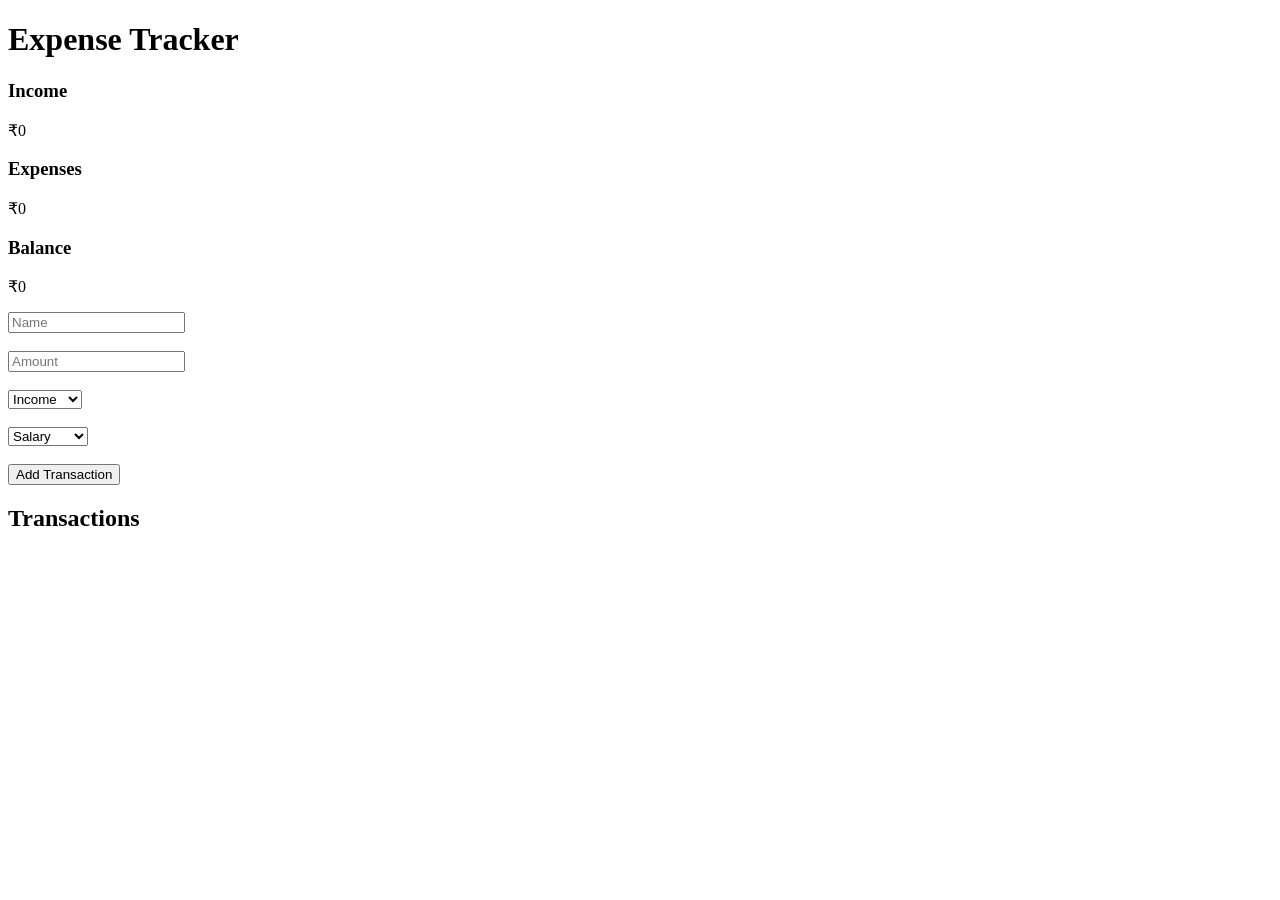
<file: index.html>
<!DOCTYPE html>
<html lang="en">

<head>
    <meta charset="UTF-8">
    <meta name="viewport" content="width=device-width, initial-scale=1.0">

    <title>Expense Tracker</title>
</head>

<body>

    <div class="container">

        <h1>Expense Tracker</h1>

        <!-- Income -->
        <div>
            <h3>Income</h3>
            <p>
                ₹<span id="totalIncome">0</span>
            </p>
        </div>

        <!-- Expenses -->
        <div>
            <h3>Expenses</h3>
            <p>
                ₹<span id="totalExpenses">0</span>
            </p>
        </div>

        <!-- Balance -->
        <div>
            <h3>Balance</h3>
            <p>
                ₹<span id="totalBalance">0</span>
            </p>
        </div>

        <!-- Message -->
        <p id="message"></p>

    </div>


    <!-- Transaction Form -->
    <form id="form">

        <!-- Name -->
        <input
            type="text"
            id="name"
            placeholder="Name"
        >
        <br><br>


        <!-- Amount -->
        <input
            type="number"
            id="amount"
            placeholder="Amount"
        >
        <br><br>


        <!-- Transaction Type -->
        <select id="transactionType">

            <option value="income">
                Income
            </option>

            <option value="expense">
                Expense
            </option>

        </select>

        <br><br>


        <!-- Category -->
        <select id="transactionCategory">

            <option value="Salary">
                Salary
            </option>

            <option value="Groceries">
                Groceries
            </option>

            <option value="Utilities">
                Utilities
            </option>

        </select>

        <br><br>


        <!-- Submit Button -->
        <button type="submit">
            Add Transaction
        </button>

    </form>


    <!-- Transactions -->
    <div>

        <h2>Transactions</h2>

        <div id="list"></div>

    </div>


    <!-- JavaScript -->
    <script src="script.js"></script>

</body>

</html>
</file>
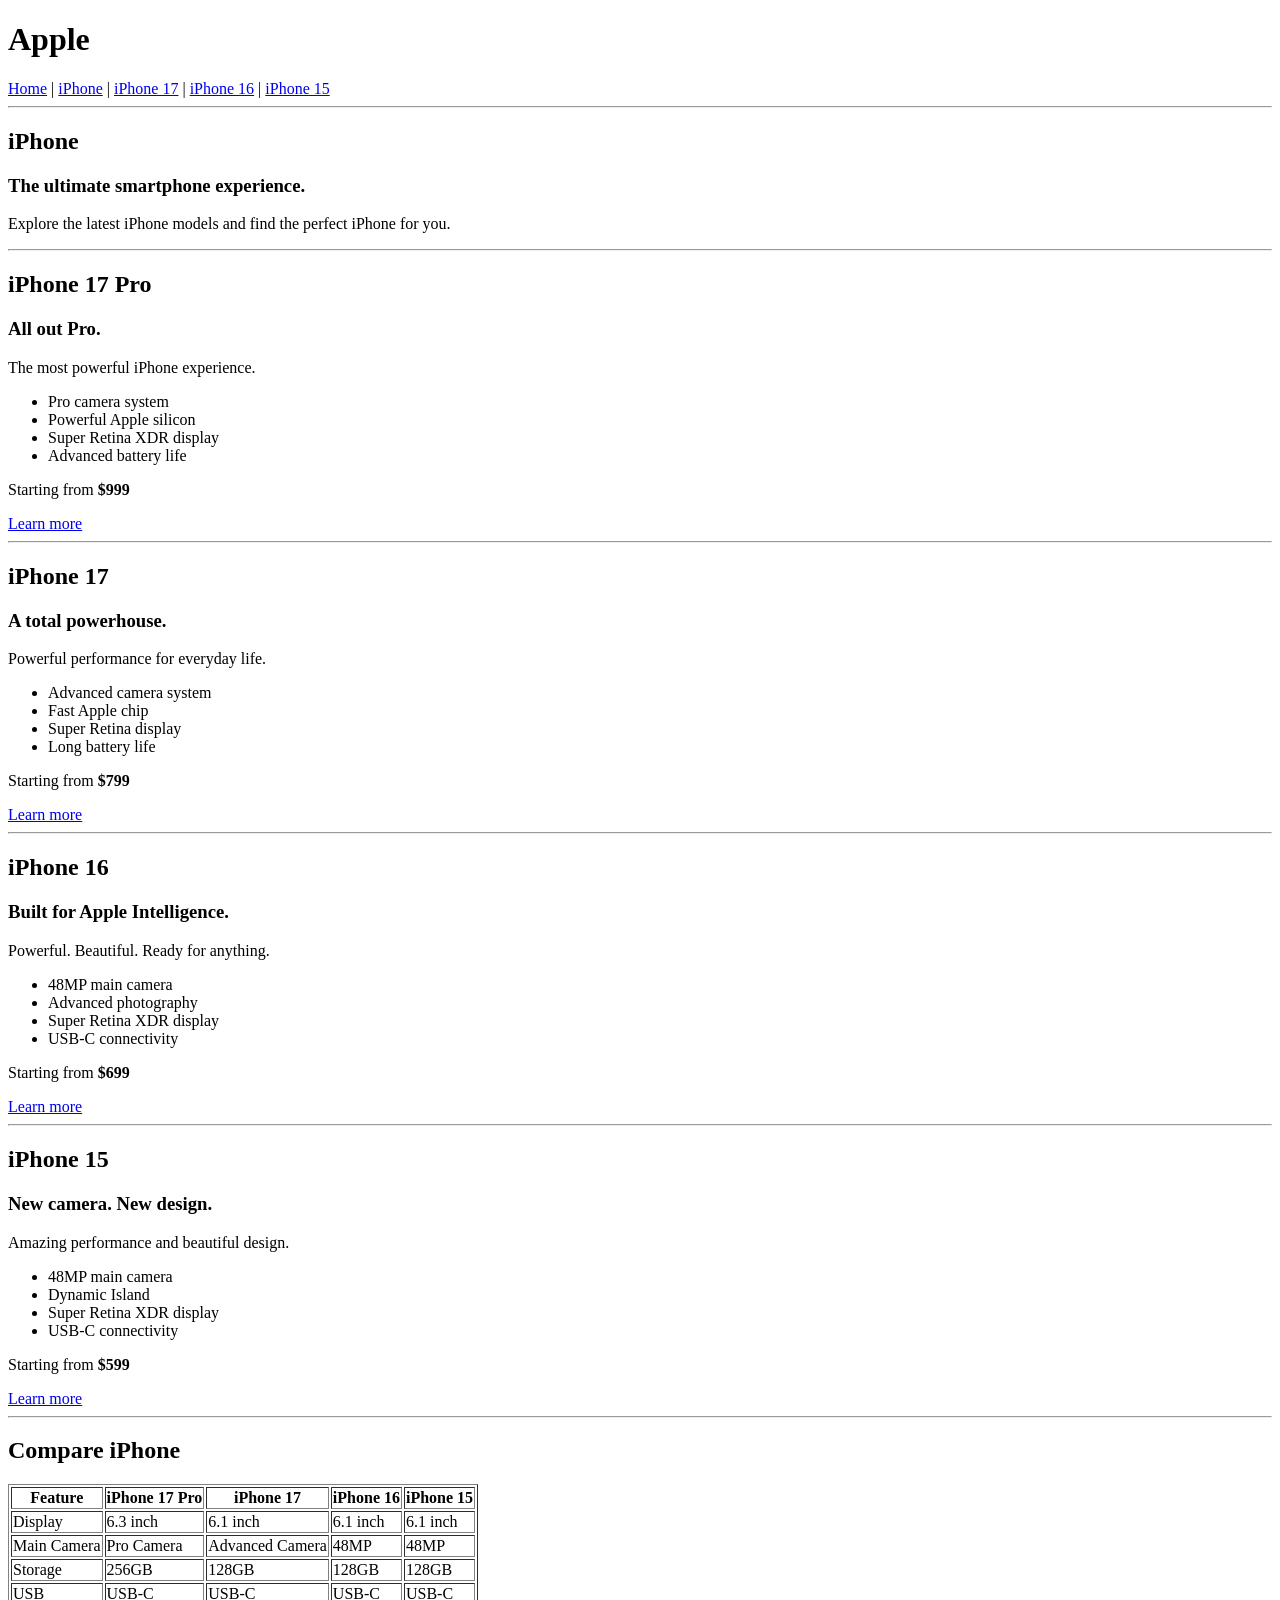
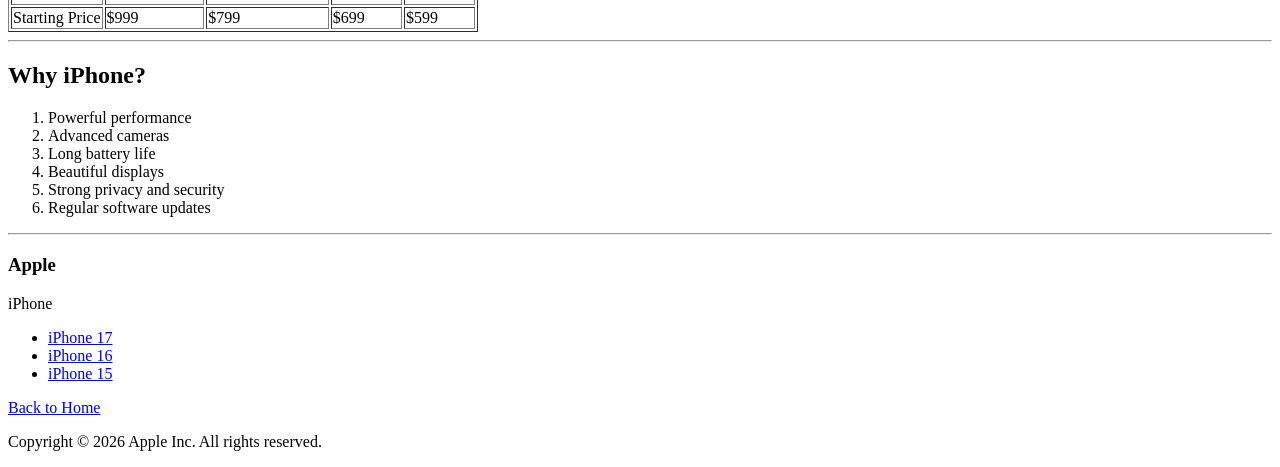
<file: iphone.html>
<!DOCTYPE html>
<html lang="en">

<head>
    <meta charset="UTF-8">
    <meta name="viewport" content="width=device-width, initial-scale=1.0">
    <title>iPhone - Apple</title>
</head>

<body>

    <header>

        <h1>Apple</h1>

        <nav>
            <a href="index.html">Home</a> |
            <a href="iphone.html">iPhone</a> |
            <a href="iphone17.html">iPhone 17</a> |
            <a href="iphone16.html">iPhone 16</a> |
            <a href="iphone15.html">iPhone 15</a>
        </nav>

    </header>

    <hr>

    <main>

        <section>

            <h2>iPhone</h2>

            <h3>The ultimate smartphone experience.</h3>

            <p>
                Explore the latest iPhone models and find the perfect
                iPhone for you.
            </p>

        </section>

        <hr>

        <section>

            <h2>iPhone 17 Pro</h2>

            <h3>All out Pro.</h3>

            <p>
                The most powerful iPhone experience.
            </p>

            <ul>
                <li>Pro camera system</li>
                <li>Powerful Apple silicon</li>
                <li>Super Retina XDR display</li>
                <li>Advanced battery life</li>
            </ul>

            <p>
                Starting from <strong>$999</strong>
            </p>

            <a href="iphone17.html">Learn more</a>

        </section>

        <hr>

        <section>

            <h2>iPhone 17</h2>

            <h3>A total powerhouse.</h3>

            <p>
                Powerful performance for everyday life.
            </p>

            <ul>
                <li>Advanced camera system</li>
                <li>Fast Apple chip</li>
                <li>Super Retina display</li>
                <li>Long battery life</li>
            </ul>

            <p>
                Starting from <strong>$799</strong>
            </p>

            <a href="iphone17.html">Learn more</a>

        </section>

        <hr>

        <section>

            <h2>iPhone 16</h2>

            <h3>Built for Apple Intelligence.</h3>

            <p>
                Powerful. Beautiful. Ready for anything.
            </p>

            <ul>
                <li>48MP main camera</li>
                <li>Advanced photography</li>
                <li>Super Retina XDR display</li>
                <li>USB-C connectivity</li>
            </ul>

            <p>
                Starting from <strong>$699</strong>
            </p>

            <a href="iphone16.html">Learn more</a>

        </section>

        <hr>

        <section>

            <h2>iPhone 15</h2>

            <h3>New camera. New design.</h3>

            <p>
                Amazing performance and beautiful design.
            </p>

            <ul>
                <li>48MP main camera</li>
                <li>Dynamic Island</li>
                <li>Super Retina XDR display</li>
                <li>USB-C connectivity</li>
            </ul>

            <p>
                Starting from <strong>$599</strong>
            </p>

            <a href="iphone15.html">Learn more</a>

        </section>

        <hr>

        <section>

            <h2>Compare iPhone</h2>

            <table border="1">

                <tr>
                    <th>Feature</th>
                    <th>iPhone 17 Pro</th>
                    <th>iPhone 17</th>
                    <th>iPhone 16</th>
                    <th>iPhone 15</th>
                </tr>

                <tr>
                    <td>Display</td>
                    <td>6.3 inch</td>
                    <td>6.1 inch</td>
                    <td>6.1 inch</td>
                    <td>6.1 inch</td>
                </tr>

                <tr>
                    <td>Main Camera</td>
                    <td>Pro Camera</td>
                    <td>Advanced Camera</td>
                    <td>48MP</td>
                    <td>48MP</td>
                </tr>

                <tr>
                    <td>Storage</td>
                    <td>256GB</td>
                    <td>128GB</td>
                    <td>128GB</td>
                    <td>128GB</td>
                </tr>

                <tr>
                    <td>USB</td>
                    <td>USB-C</td>
                    <td>USB-C</td>
                    <td>USB-C</td>
                    <td>USB-C</td>
                </tr>

                <tr>
                    <td>Starting Price</td>
                    <td>$999</td>
                    <td>$799</td>
                    <td>$699</td>
                    <td>$599</td>
                </tr>

            </table>

        </section>

        <hr>

        <section>

            <h2>Why iPhone?</h2>

            <ol>
                <li>Powerful performance</li>
                <li>Advanced cameras</li>
                <li>Long battery life</li>
                <li>Beautiful displays</li>
                <li>Strong privacy and security</li>
                <li>Regular software updates</li>
            </ol>

        </section>

    </main>

    <hr>

    <footer>

        <h3>Apple</h3>

        <p>iPhone</p>

        <ul>
            <li><a href="iphone17.html">iPhone 17</a></li>
            <li><a href="iphone16.html">iPhone 16</a></li>
            <li><a href="iphone15.html">iPhone 15</a></li>
        </ul>

        <p>
            <a href="index.html">Back to Home</a>
        </p>

        <p>
            Copyright © 2026 Apple Inc. All rights reserved.
        </p>

    </footer>

</body>

</html>
</file>
